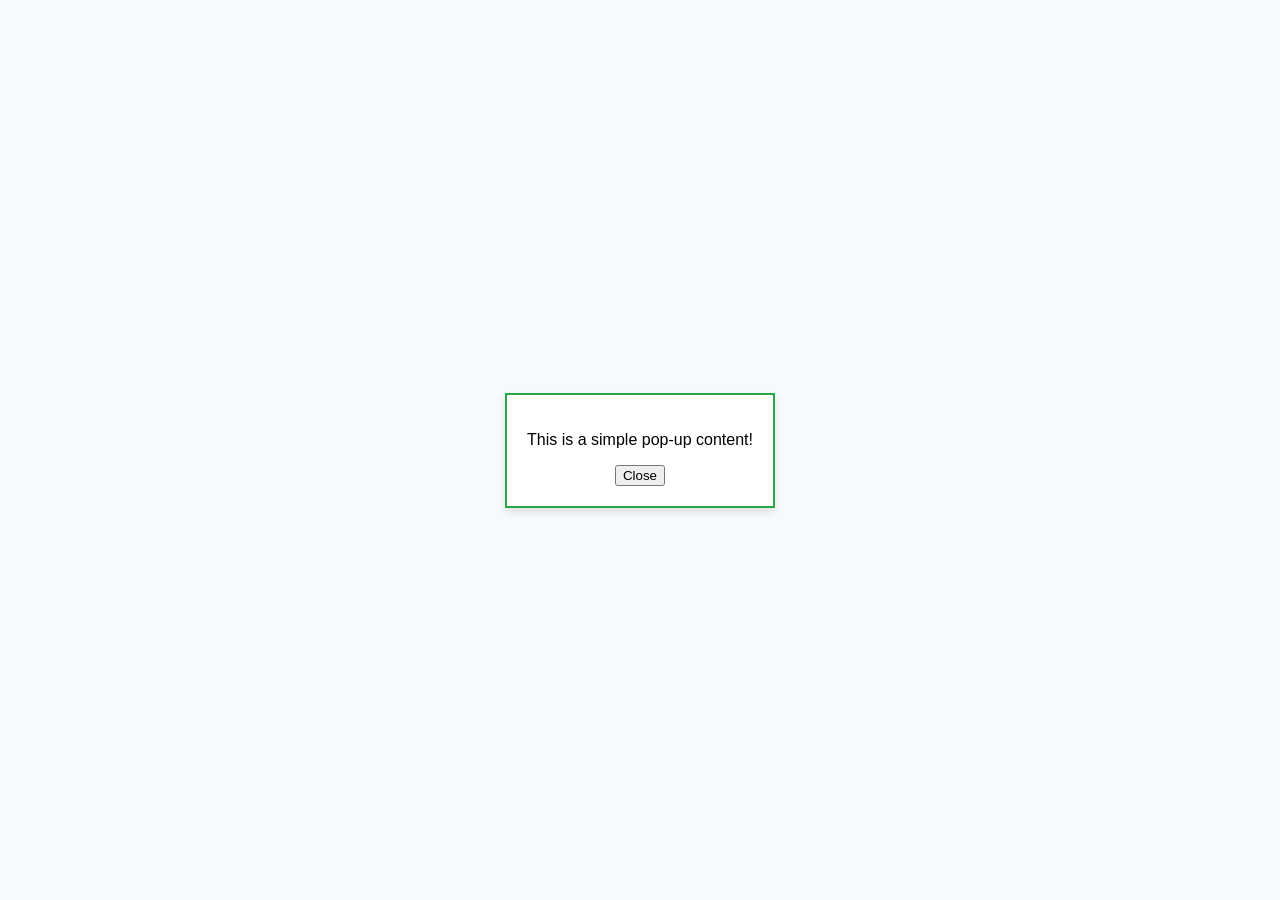
<file: popup-content.html>
<!-- popup-content.html -->
<!DOCTYPE html>
<html lang="en">
<head>
    <meta charset="UTF-8">
    <meta name="viewport" content="width=device-width, initial-scale=1.0">
    <title>Pop-up Content</title>
    <style>
        /* Add your popup styles here */
        body {
            margin: 0;
            font-family: Arial, sans-serif;
            background-color: #f8f9fa;
            text-align: center;
        }

        .popup {
            display: flex;
            flex-direction: column;
            align-items: center;
            justify-content: center;
            height: 100vh;
        }

        .popup-content {
            padding: 20px;
            background-color: #fff;
            border: 2px solid #28a745;
            box-shadow: 0 4px 8px rgba(0, 0, 0, 0.1);
        }
    </style>
</head>
<body>
    <div class="popup">
        <div class="popup-content">
            <p>This is a simple pop-up content!</p>
            <button onclick="parent.closePopup()">Close</button>
        </div>
    </div>
</body>
</html>
</file>
